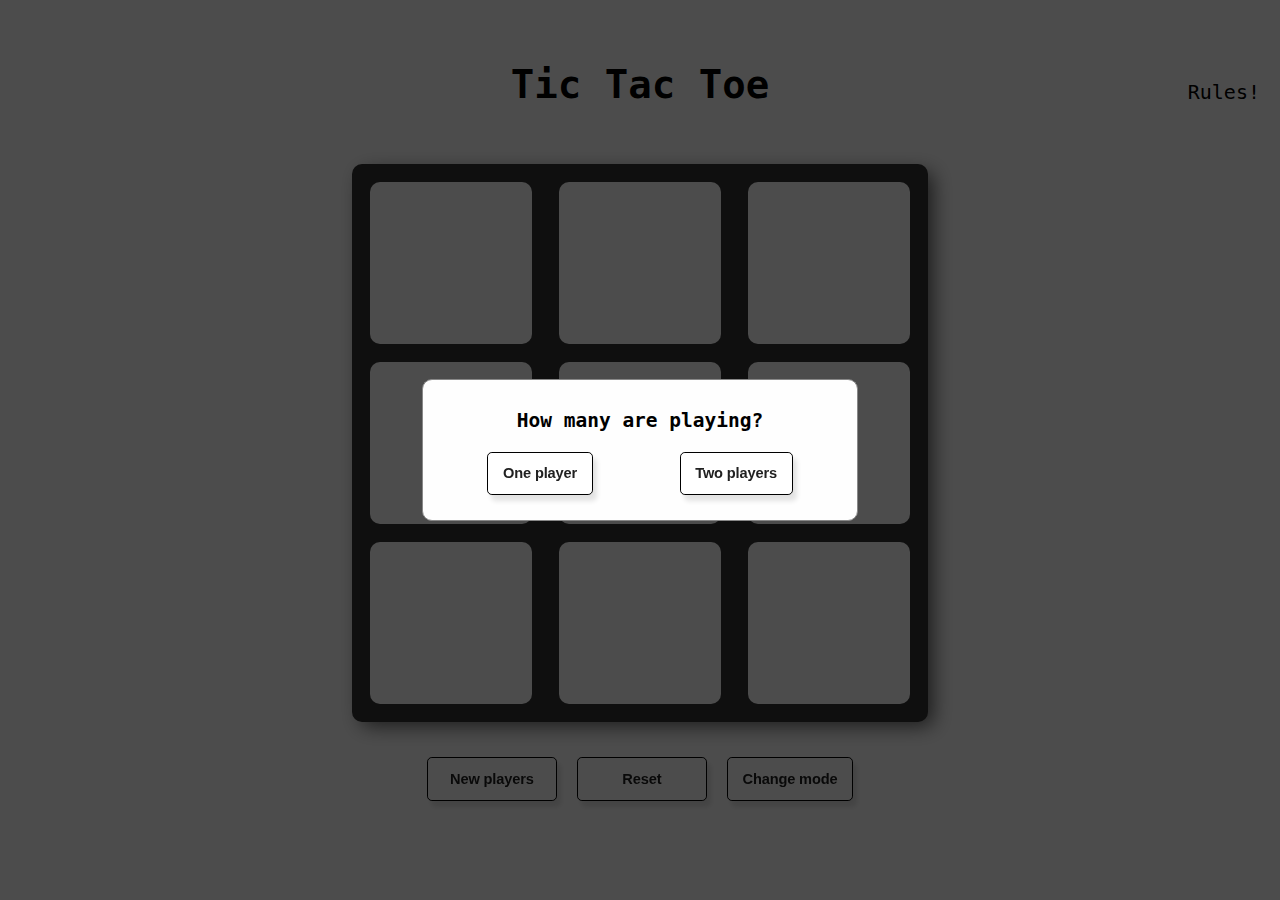
<file: index.html>
<!DOCTYPE html>
<html lang="en">
<head>
    <meta charset="UTF-8">
    <title>Tic Tac Toe</title>
    <link rel="stylesheet" href="styles.css">
    <meta name="viewport" content="width=device-width, initial-scale=1.0">
</head>
<body>
    <header>
        <h1>Tic Tac Toe</h1>
        <p class="rules">Rules!</p>
    </header>
    <h3 class="player-turn"></h3>
        <section class="game-board-and-score">
            <div class="player-track">
                <p class="player-one-name">Player one</p>
                <span class="player-one-score score">0</span>
            </div>
            <div class="game-container">
                <div id="field-1" class="input"></div>
                <div id="field-2" class="input"></div>
                <div id="field-3" class="input"></div>
                <div id="field-4" class="input"></div>
                <div id="field-5" class="input"></div>
                <div id="field-6" class="input"></div>
                <div id="field-7" class="input"></div>
                <div id="field-8" class="input"></div>
                <div id="field-9" class="input"></div>
            </div>
            <div class="player-track">
                <p class="player-two-name">Player two</p>
                <span class="player-two-score score">0</span>
            </div>

        </section>

        <section class="reset-and-new-players">
            <button id="new-players" class="button">New players</button>
            <button id="reset" class="button">Reset</button>
            <button id="change-mode" class="button">Change mode</button>
        </section>
</body>

<div id="rules-modal" class="rules-modal">

    <div class="rules-modal-content">
        <span class="close">&times;</span>
        <h2 class="rules-rules">Rules</h2>
        <p>Player 1 starts the game by clicking on a square. <br>
            Then it's player 2's turn. <br>
            The first player to get 3 in a row wins a point!
        </p>
    </div>

</div>

<div id="intro" class="intro-modal">

    <div class="intro-content">

        <h2>How many are playing?</h2>
        <section class="player-buttons">
            <button id="one-player" class="button">One player</button>
            <button id="two-players" class="button">Two players</button>
        </section>
    </div>

</div>

<div id="winner" class="winner-modal">

    <div class="winner-content">
        <h1 class="winner-announcement"></h1>
    </div>

</div>

<div id="names" class="names-modal">
    <div class="names-content">

        <p class="names-enter">Please enter your names below</p>

        <div class="name-input">
            <div class="name-one">
                <label for="player-one">Player one name:</label>
                <br>
                <input type="text" name="player-one" id="player-one" class="player-one-name-input">
            </div>
            <div class="name-two">
                <label for="player-two">Player two name:</label>
                <br>
                <input type="text" name="player-two" id="player-two" class="player-two-name-input">
            </div>
        </div>

        <button id="start" class="button">Start</button>

    </div>
</div>



<script src="script.js"></script>

</html>
</file>
<file: styles.css>
* {
    font-family: monospace;
    user-select: none;
}

/*-------------------------------------*/
/* Body Styling*/

body {
    margin: 0;
    padding: 0;
    display: flex;
    justify-content: center;
    align-items: center;
    min-height: 100vh;
    flex-direction: column;
}


/*-------------------------------------*/

/*-------------------------------------*/
/* Game board and score*/

.game-board-and-score {
    display: flex;
    flex-direction: row;
    justify-content: space-evenly;
    width: 100%;
}

.player-track {
    display: flex;
    flex-direction: column;
    text-align: center;
    gap: 5rem;
}

.player-turn {
    height: 20px;
    animation: fadeIn 3s;
    -webkit-animation: fadeIn 3s;
    -moz-animation: fadeIn 3s;
    -o-animation: fadeIn 3s;
    margin: 20px 0 20px 0;
}

.score {
    display: none;
    font-size: 8rem;
    font-weight: 300;
    margin: 0;
    animation: fadeIn 3s;
    -webkit-animation: fadeIn 3s;
    -moz-animation: fadeIn 3s;
    -o-animation: fadeIn 3s;
}

@keyframes fadeIn {
    0% { opacity: 0; }
    100% { opacity: 1; }
}

@-moz-keyframes fadeIn {
    0% { opacity: 0; }
    100% { opacity: 1; }
}

@-webkit-keyframes fadeIn {
    0% { opacity: 0; }
    100% { opacity: 1; }
}

@-o-keyframes fadeIn {
    0% { opacity: 0; }
    100% { opacity: 1; }
}


.player-one-name, .player-two-name {
    display: none;
    margin-top: 2rem;
    font-size: 1.3rem;
    font-weight: 600;
    animation: fadeIn 2s;
    -webkit-animation: fadeIn 2s;
    -moz-animation: fadeIn 2s;
    -o-animation: fadeIn 2s;
}

/*-------------------------------------*/

/*-------------------------------------*/
/* Header Styling */
header  {
    display: flex;
    flex-direction: row;
    justify-content: flex-end;
    align-items: center;
    position: relative;
    width: 100%;
    height: 40px;
    text-align: center;
}

h1 {
    flex: 0 1 auto;
    position: absolute;
    left: 50%;
    font-size: 3rem;
    align-self: center;
    transform: translate(-50%);
}
/*-------------------------------------*/


/*-------------------------------------*/
/* Rules Styling */

.rules {
    flex: 0 1 auto;
    font-size: 20px;
    font-weight: 500;
    transition: font-weight 0.3s ease, transform 0.3s ease;
    align-self: end;
    margin: 0 20px 0 0;
}

.rules:hover {
    cursor: pointer;
    font-weight: 1000;
    transform: scale(1.1);
}

/*-------------------------------------*/


/*-------------------------------------*/
/* Game-container Styling */

.game-container {
    border-radius: 10px;
    display: flex;
    justify-content: space-between;
    flex-wrap: wrap;
    height: 60vh;
    width: 60vh;
    padding: 2vh 2vh 0 2vh;
    background-color: #333333;
    /*margin-bottom: 20px;*/
    box-shadow: 7px 6px 20px -2px rgba(0,0,0,0.63);
    -webkit-box-shadow: 7px 6px 20px -2px rgba(0,0,0,0.63);
    -moz-box-shadow: 7px 6px 20px -2px rgba(0,0,0,0.63);
}
/*-------------------------------------*/


/*-------------------------------------*/
/* Input Styling */

.input {
    background-color: white;
    border-radius: 10px;
    position: relative;
    height: 18vh;
    width: 18vh;
    text-align: center;
    transition: 0.5s;
    user-select: none;
    font-size: 10rem;
    display: flex;
    justify-content: center;
    align-items: center;
}

.input:hover {
    cursor: pointer;
    transform: scale(1.05);
}

/*-------------------------------------*/


/*-------------------------------------*/
/* Button Styling */

.button {
    background: #fff;
    backface-visibility: hidden;
    border-radius: .375rem;
    border-style: solid;
    border-width: .125rem;
    box-sizing: border-box;
    color: #212121;
    cursor: pointer;
    display: inline-block;
    font-family: Circular,Helvetica,sans-serif;
    font-size: 1.125rem;
    font-weight: 700;
    letter-spacing: -.01em;
    line-height: 1.3;
    padding: .875rem 1.125rem;
    position: relative;
    text-align: left;
    text-decoration: none;
    transform: translateZ(0) scale(1);
    transition: transform .2s;
    user-select: none;
    -webkit-user-select: none;
    touch-action: manipulation;
    box-shadow: 4px 6px 5px 0 rgba(0,0,0,0.11);
    -webkit-box-shadow: 4px 6px 5px 0 rgba(0,0,0,0.11);
    -moz-box-shadow: 4px 6px 5px 0 rgba(0,0,0,0.11);
}

.button:not(:disabled):hover {
    transform: scale(1.05);
}

.button:not(:disabled):hover:active {
    transform: scale(1.05) translateY(.125rem);
}

.button:focus {
    outline: 0 solid transparent;
}

.button:focus:before {
    content: "";
    left: calc(-1*.375rem);
    pointer-events: none;
    position: absolute;
    top: calc(-1*.375rem);
    transition: border-radius;
    user-select: none;
}

.button:focus:not(:focus-visible) {
    outline: 0 solid transparent;
}

.button:focus:not(:focus-visible):before {
    border-width: 0;
}

.button:not(:disabled):active {
    transform: translateY(.125rem);
}

#reset, #new-players, #start {
    text-align: center;
    width: 10rem !important;
    margin: 15px 0 15px 0;
}



/*-------------------------------------*/

/*-------------------------------------*/
/* Rules Modal Styling */
.reset-and-new-players {
    display: flex;
    flex-direction: row;
    align-items: center;
    gap: 10px;
    margin: 20px 0 20px 0;
}


/*-------------------------------------*/

/*-------------------------------------*/
/* Rules Modal Styling */

.rules-modal {
    display: none;
    position: fixed;
    z-index: 1;
    left: 0;
    top: 0;
    width: 100%;
    height: 100%;
    overflow: auto;
    background-color: rgb(0,0,0);
    background-color: rgba(0,0,0,0.4);
    user-select: none;
}

.rules-modal-content {
    position: absolute;
    left: 50%;
    top: 50%;
    transform: translate(-50%, -50%);
    background-color: #fefefe;
    padding: 20px;
    border: 1px solid #888;
    width: 50%;
    border-radius: 10px;
    font-size: 1.3rem;
}

.rules-rules {
    text-align: center;
}

.close {
    color: #aaaaaa;
    float: right;
    font-size: 30px;
    font-weight: bold;
}

.close:hover,
.close:focus {
    color: #000;
    text-decoration: none;
    cursor: pointer;
}

/*-------------------------------------*/


/*-------------------------------------*/
/* Intro Modal Styling */

.intro-modal  {
    position: absolute;
    left: 50%;
    top: 50%;
    transform: translate(-50%, -50%);
    display: flex;
    align-items: center;
    justify-content: center;
    z-index: 1;
    width: 100%;
    height: 100%;
    background-color: rgb(0,0,0);
    background-color: rgba(0,0,0,0.7);
    user-select: none;
}

.intro-content {
    background-color: #fefefe;
    margin: 15% auto;
    padding: 13px 25px 25px 25px;
    border: 1px solid #888;
    width: 30%;
    border-radius: 10px;
    text-align: center;
}

.player-buttons {
    gap: 8px;
    margin-top: 20px;
    display: flex;
    justify-content: space-around;
}

#reset {
    margin: 10px;
}



/*-------------------------------------*/


/*-------------------------------------*/
/* Winner Modal styling */

.winner-modal {
    display: none;
    position: fixed;
    z-index: 1;
    left: 0;
    top: 0;
    width: 100%;
    height: 100%;
    background-color: rgb(0,0,0);
    background-color: rgba(0,0,0,0.7)
}

.winner-announcement {
    font-size: 2rem;
    font-weight: 500;
    color: #333333;
    margin-bottom: 20px;
}


/*-------------------------------------*/



/*-------------------------------------*/
/* Name input modal styling */

.names-modal {
    display: none;
    position: fixed;
    z-index: 1;
    left: 0;
    top: 0;
    width: 100%;
    height: 100%;
    background-color: rgb(0,0,0);
    background-color: rgba(0,0,0,0.7);
    user-select: none;
}

.names-content {
    position: absolute;
    left: 50%;
    top: 50%;
    transform: translate(-50%, -50%);
    background-color: #fefefe;
    padding: 13px 25px 25px 25px;
    border: 1px solid #888;
    width: 40%;
    border-radius: 10px;
    text-align: center;
}

.names-enter {
    font-size: 1.5rem;
    font-weight: 600;
}

.name-input {
    flex-direction: row;
    display: flex;
    gap: 5px;
}

.name-one, .name-two {
    flex: 1;
}

input {
    margin-top: 10px;
}

/*-------------------------------------*/
</file>
